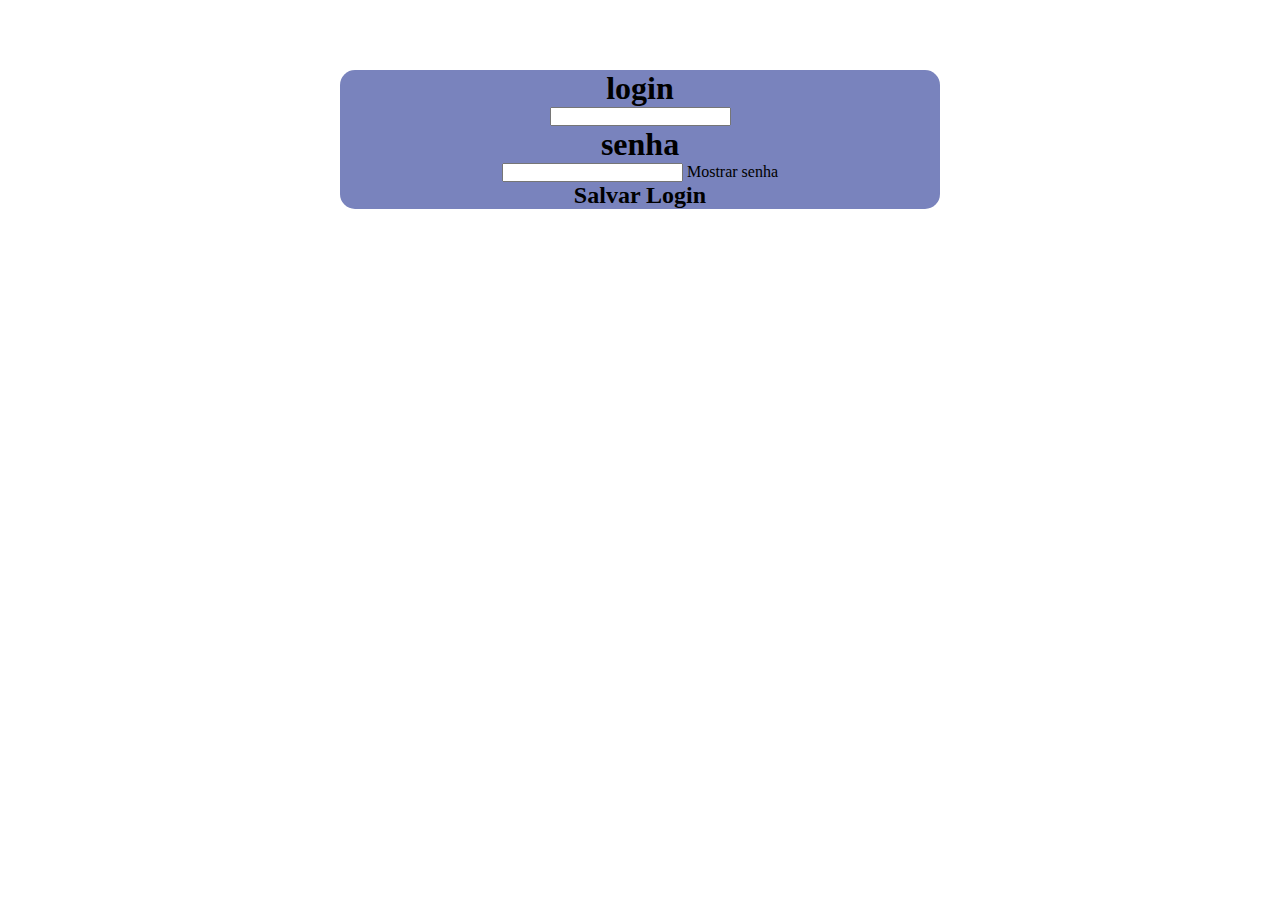
<file: Index.html>
<!DOCTYPE html>
<html lang="en">
<head>
    <meta charset="UTF-8">
    <meta http-equiv="X-UA-Compatible" content="IE=edge">
    <meta name="viewport" content="width=device-width, initial-scale=1.0">
    <link rel="stylesheet" href="./Calendario.css">
    <script src="./Calendario.js" defer></script>
    <title>Document</title>
</head>
<body>
    <div class="page">
        <h1>login</h1>
        <input class="login" type="text">
    
        <h1>senha</h1>
        <div>
            <input class="senha" type="password">
    
            <span class="mostrar">Mostrar senha</span>
        </div>

    
        <h2 class="save">Salvar Login</h2>
    </div>

</body>
</html>
</file>
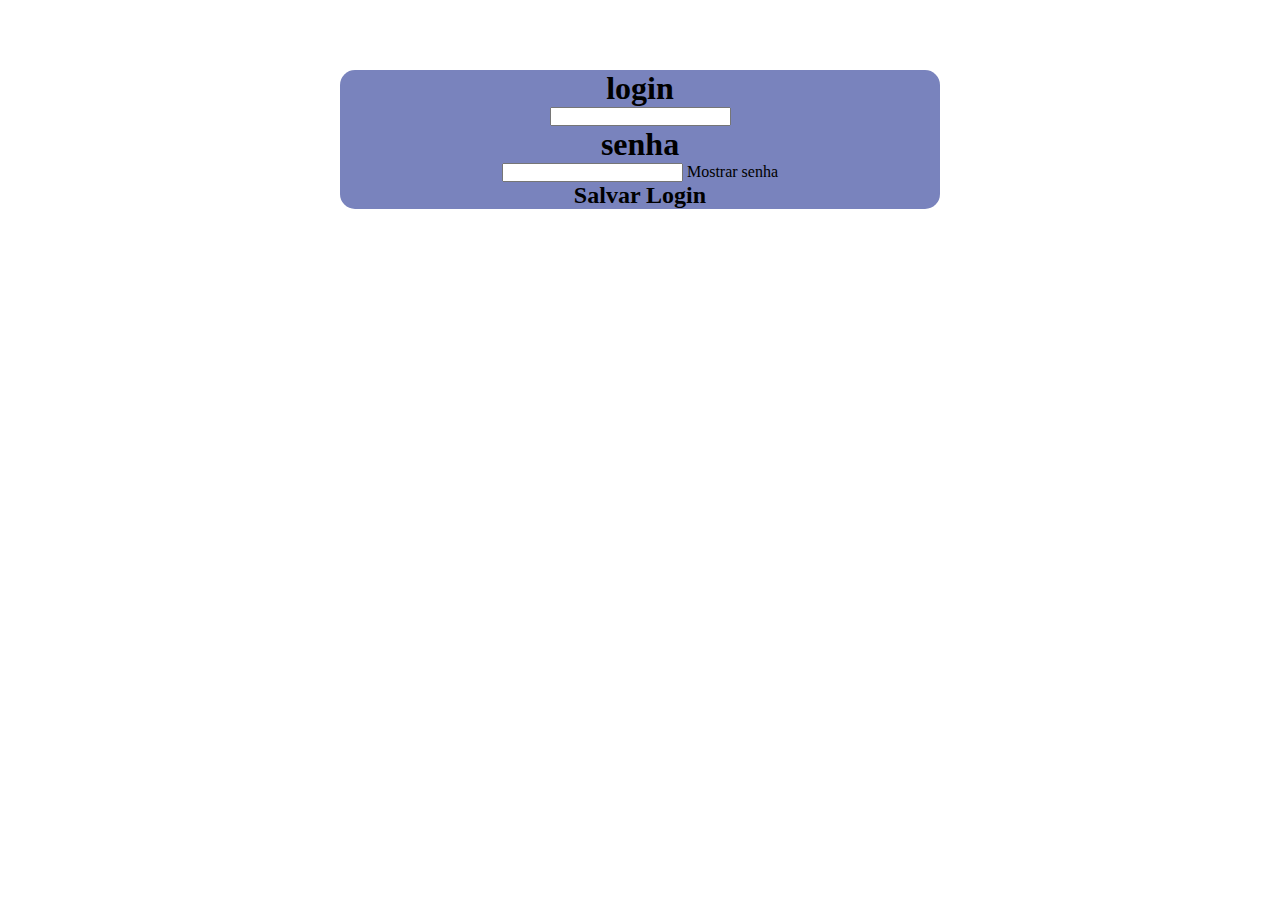
<file: Calendario.html>
<!DOCTYPE html>
<html lang="en">
<head>
    <meta charset="UTF-8">
    <meta http-equiv="X-UA-Compatible" content="IE=edge">
    <meta name="viewport" content="width=device-width, initial-scale=1.0">
    <link rel="stylesheet" href="./Calendario.css">
    <script src="./Calendario.js" defer></script>
    <title>Document</title>
</head>
<body>
    <div class="page">
        <h1>login</h1>
        <input class="login" type="text">
    
        <h1>senha</h1>
        <div>
            <input class="senha" type="password">
    
            <span class="mostrar">Mostrar senha</span>
        </div>

    
        <h2 class="save">Salvar Login</h2>
    </div>

</body>
</html>
</file>
<file: Calendario.css>
*{
    margin: 0;
    padding: 0;
    box-sizing: border-box;
}
.page{
    border-radius: 15px;
    max-width: 600px;
    background-color: rgb(121, 131, 189);
    margin: auto;
    margin-top: 70px;
    display: flex;
    justify-content: center;
    align-items: center;
    flex-direction: column;
}
</file>
